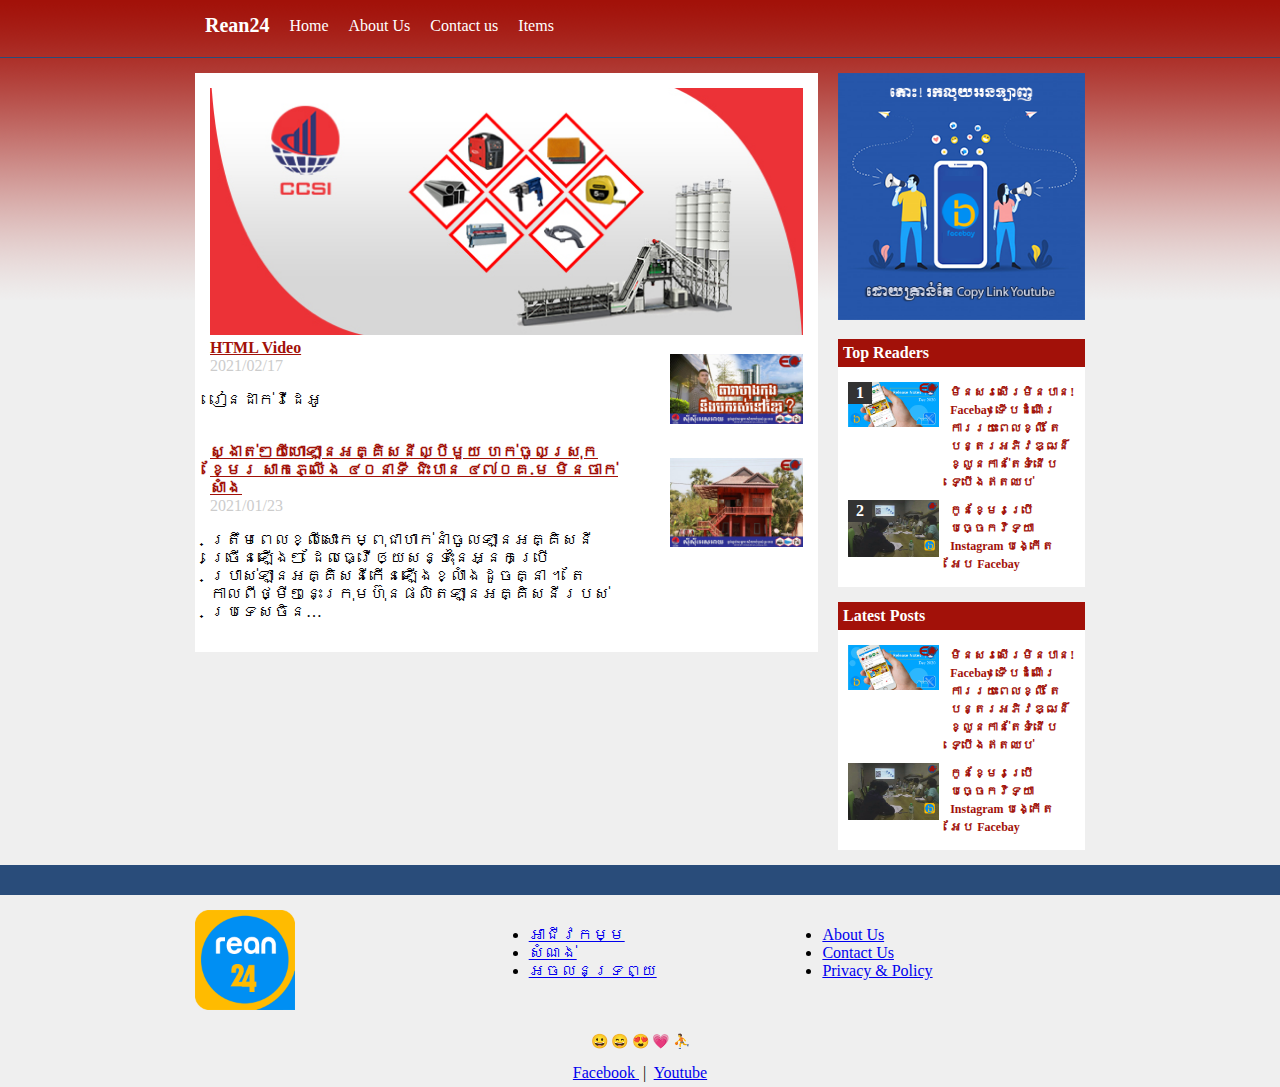
<file: _17/index.html>
<!DOCTYPE html>
	<head>
		<meta charset="UTF-8" />
		<meta name="viewport" content="width=device-width, initial-scale=1.0" />
		<meta name="description" content="Free Web tutorials" />
		<meta name="keywords" content="Rean24, HTML, CSS, JavaScript" />
		<meta name="author" content="Den Chuch">
		<meta name="language" content="en" />
		<link rel='shortcut icon' href="https://ceo-cambodia.com/my_addons/theme/favicon.ico" />
		<title>CSS Day 17 | Rean24</title>
		<link rel="stylesheet" href="css/main.css" />
	</head>
	
	<body>
		<div id="top-nav">
			<div class="menu-wrapper">
				<div class="navbar-brand">
					<a href="">Rean24</a>
				</div>
				
				<ul>
					<li><a href="index.html" class="item-menu" id="active_menu">Home</a></li>
					<li><a href="pages/about.html" class="item-menu">About Us</a></li>
					<li><a href="pages/contact.html" class="item-menu">Contact us</a></li>
					<li class="dropdown">
						<a href="#">Items</a>
						<ul class="dropdown-content">
							<li><a href="pages/iframe.html" class="item-menu">Alibaba</a></li>
							<li><a href="pages/youtube.html" class="item-menu">Youtube</a></li>
							<li><a href="pages/form.html" class="item-menu">Form</a></li>
						</ul>
					</li>
				</ul>
			</div>
		</div>
			
		<div class="wrapper">
			<div id="content">
				<div class="padding">
					<img src="img/banner.jpg" alt="CCSI" width="100%" />
					
					<div>
						<div>
							<div class="content_left">
								<h4 class="post-title">
									<a href="detail.html">HTML Video</a>
								</h4>
								<span class="post_date">2021/02/17</span>
								<p class="page-body">រៀនដាក់វីដេអូ</p>
							</div>
							
							<div class="content_right">
								<div class="padding">
									<img src="img/posts/1.jpg" width="100%" />
								</div>
							</div>
							<div class="clearfix"></div>
						</div>
						
						<div>
							<div class="content_left">
								<h4 class="post-title">
									<a href="https://ceo-cambodia.com/148">ស្ងាត់ៗយីហោឡានអគ្គិសនីល្បីមួយ ហក់ចូលស្រុកខ្មែរ សាកភ្លើង ៤០នាទី ជិះបាន ៤៧០គ.ម មិនចាក់សាំង</a>
								</h4>
								<span class="post_date">2021/01/23</span>
								<p class="page-body">ត្រឹមពេលខ្លីសោះកម្ពុជាហាក់នាំចូលឡានអគ្គិសនីច្រើនឡើងៗ ដែលធ្វើឲ្យសន្ទុះនៃអ្នកប្រើប្រាស់ឡានអគ្គិសនីកើនឡើងខ្លាំងដូចគ្នា ។ តែកាលពីថ្មីៗនេះក្រុមហ៊ុនផលិតឡានអគ្គិសនីរបស់ប្រទេសចិន…</p>
							</div>
							
							<div class="content_right">
								<div class="padding">
									<img src="img/posts/2.jpg" width="100%" />
								</div>
							</div>
							<div class="clearfix"></div>
						</div>
					</div>
				</div>
			</div>
			
			<div id="right_bar">
				<div id="margin_l">
					<img src="img/banner_r.png" alt="Facebay" width="100%" />
				
					<div class="rank-list">
						<h3>Top Readers</h3>
						<div class="rank-wrapper">
							<div class="list-wrap-widget">
								<div class="col-lg-5">
									<span class="ranking-num">1</span>
									<img src="img/posts/3.png" width="100%" />
								</div>
								<div class="col-lg-7">
									<h4 class="post-title">
										<a href="#">មិនសរសើរមិនបាន! Facebay ទើបដំណើរការរយះពេលខ្លី តែបន្តរអភិវឌ្ឍន៏ខ្លួនកាន់តែទំនើបទ្បើងឥតឈប់</a>
									</h4>
								</div>
								<div class="clearfix"></div>
							</div>
							
							<div class="list-wrap-widget">
								<div class="col-lg-5">
									<span class="ranking-num">2</span>
									<img src="img/posts/4.png" width="100%" />
								</div>
								<div class="col-lg-7">
									<h4 class="post-title">
										<a href="#">កូនខ្មែរប្រើបច្ចេកវិទ្យា Instagram បង្កើត អែប Facebay</a>
									</h4>
								</div>
								<div class="clearfix"></div>
							</div>
						</div>
					</div>
					
					<div class="rank-list">
						<h3>Latest Posts</h3>
						<div class="rank-wrapper">
							<div class="list-wrap-widget">
								<div class="col-lg-5">
									<img src="img/posts/3.png" width="100%" />
								</div>
								<div class="col-lg-7">
									<h4 class="post-title">
										<a href="#">មិនសរសើរមិនបាន! Facebay ទើបដំណើរការរយះពេលខ្លី តែបន្តរអភិវឌ្ឍន៏ខ្លួនកាន់តែទំនើបទ្បើងឥតឈប់</a>
									</h4>
								</div>
								<div class="clearfix"></div>
							</div>
							
							<div class="list-wrap-widget">
								<div class="col-lg-5">
									<img src="img/posts/4.png" width="100%" />
								</div>
								<div class="col-lg-7">
									<h4 class="post-title">
										<a href="#">កូនខ្មែរប្រើបច្ចេកវិទ្យា Instagram បង្កើត អែប Facebay</a>
									</h4>
								</div>
								<div class="clearfix"></div>
							</div>
						</div>
					</div>
				</div>
			</div>
		</div>
		
		<div class="clearfix"></div>
		<div class="bottom_nav"></div>
		
		<div class="wrapper">
			<div class="cols">
				<img src="img/logo_sm.png" alt="Rean24" width="100" />
			</div>
			<div class="cols">
				<ul>
					<li class="nav-item first parent">
						<a href="https://ceo-cambodia.com/page/1">អាជីវកម្ម</a>
					</li>
					<li class="nav-item parent">
						<a href="https://ceo-cambodia.com/page/2">សំណង់</a>
					</li>
					<li class="nav-item parent">
						<a href="https://ceo-cambodia.com/page/3">អចលនទ្រព្យ</a>
					</li>
				</ul>
			</div>
			<div class="cols">
				<ul>
					<li class="first current parent">
						<a href="https://ceo-cambodia.com/home">About Us</a>
					</li>
					<li class="current parent">
						<a href="https://ceo-cambodia.com/">Contact Us</a>
					</li>
					<li class="last current parent">
						<a href="https://ceo-cambodia.com/">Privacy &amp; Policy</a>
					</li>
				</ul>
			</div>
		</div>
			
		<div class="clearfix"></div>
		<div id="footer">
			<!--https://www.w3schools.com/html/html_emojis.asp-->
			<p>
				&#128512; &#128516; &#128525; &#128151; &#9977;
			</p>
			
			<a href="https://web.facebook.com/rean24.page" target="_blank">
				Facebook
			</a>
			&nbsp;|&nbsp;
			<a href="https://www.youtube.com/channel/UC5AD9jXM5mUevBLxBXdM6dQ" target="_blank">
				Youtube
			</a>
		</div>
	</body>
</html>
</file>
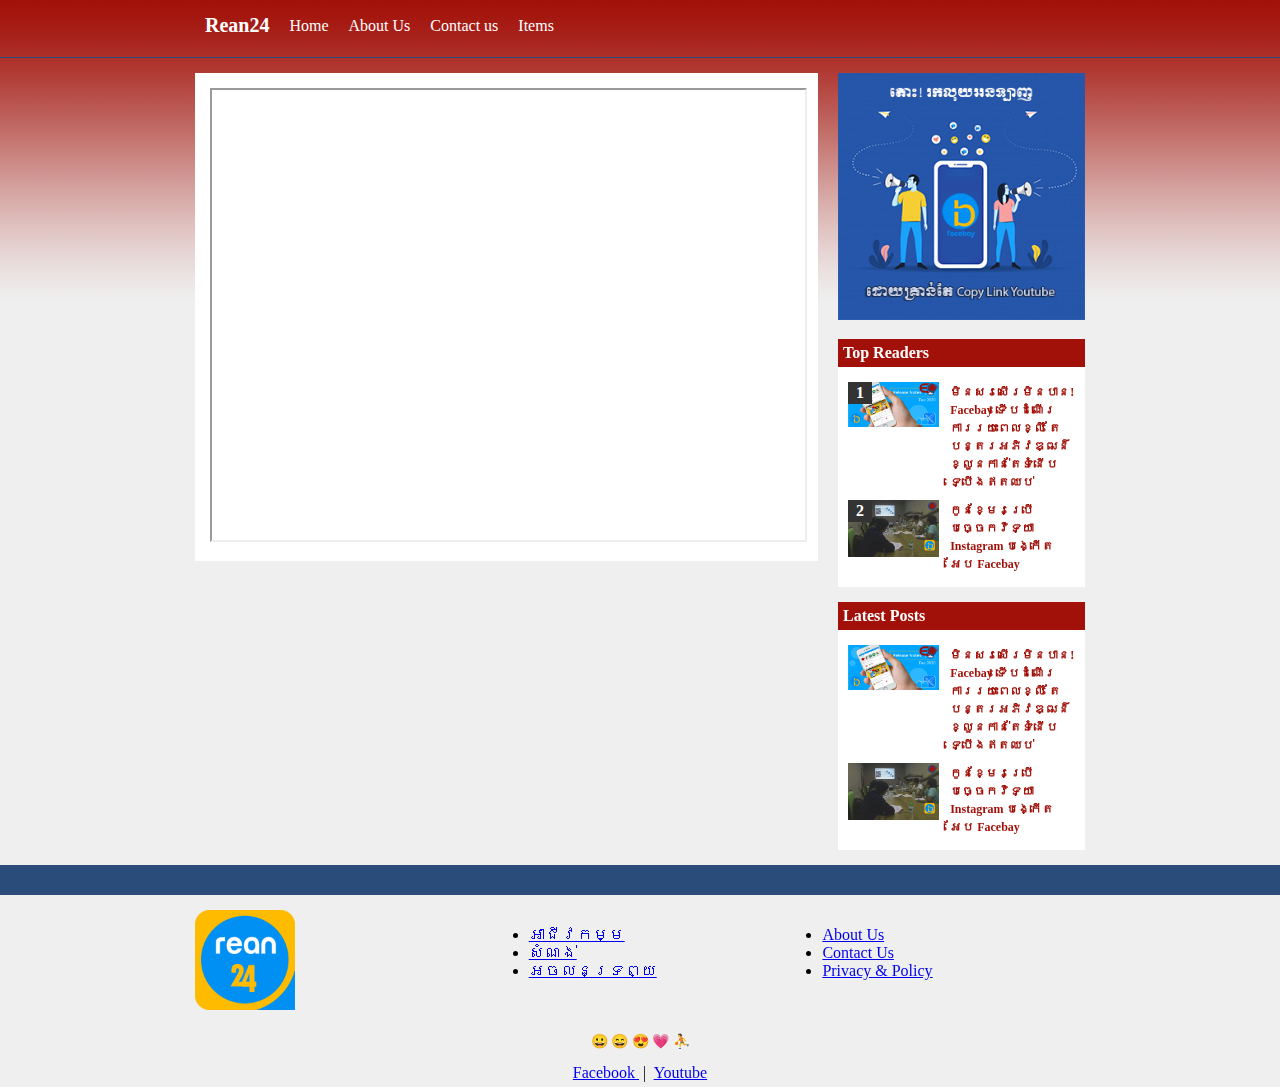
<file: _17/detail.html>
<!DOCTYPE html>
	<head>
		<meta charset="UTF-8" />
		<meta name="viewport" content="width=device-width, initial-scale=1.0" />
		<meta name="description" content="Free Web tutorials" />
		<meta name="keywords" content="Rean24, HTML, CSS, JavaScript" />
		<meta name="author" content="Den Chuch">
		<meta name="language" content="en" />
		<link rel='shortcut icon' href="https://ceo-cambodia.com/my_addons/theme/favicon.ico" />
		<title>CSS Day 17 | Rean24</title>
		<link rel="stylesheet" href="css/main.css" />
	</head>
	
	<body>
		<div id="top-nav">
			<div class="menu-wrapper">
				<div class="navbar-brand">
					<a href="">Rean24</a>
				</div>
				
				<ul>
					<li><a href="index.html" class="item-menu" id="active_menu">Home</a></li>
					<li><a href="pages/about.html" class="item-menu">About Us</a></li>
					<li><a href="pages/contact.html" class="item-menu">Contact us</a></li>
					<li class="dropdown">
						<a href="#">Items</a>
						<ul class="dropdown-content">
							<li><a href="pages/iframe.html" class="item-menu">Alibaba</a></li>
							<li><a href="pages/youtube.html" class="item-menu">Youtube</a></li>
							<li><a href="pages/form.html" class="item-menu">Form</a></li>
						</ul>
					</li>
				</ul>
			</div>
		</div>
			
		<div class="wrapper">
			<div id="content">
				<div class="padding">
					<iframe width="100%" height="450" src="https://www.youtube.com/embed/zO33Yj-r6vY"></iframe>
				</div>
			</div>
			
			<div id="right_bar">
				<div id="margin_l">
					<img src="img/banner_r.png" alt="Facebay" width="100%" />
				
					<div class="rank-list">
						<h3>Top Readers</h3>
						<div class="rank-wrapper">
							<div class="list-wrap-widget">
								<div class="col-lg-5">
									<span class="ranking-num">1</span>
									<img src="img/posts/3.png" width="100%" />
								</div>
								<div class="col-lg-7">
									<h4 class="post-title">
										<a href="#">មិនសរសើរមិនបាន! Facebay ទើបដំណើរការរយះពេលខ្លី តែបន្តរអភិវឌ្ឍន៏ខ្លួនកាន់តែទំនើបទ្បើងឥតឈប់</a>
									</h4>
								</div>
								<div class="clearfix"></div>
							</div>
							
							<div class="list-wrap-widget">
								<div class="col-lg-5">
									<span class="ranking-num">2</span>
									<img src="img/posts/4.png" width="100%" />
								</div>
								<div class="col-lg-7">
									<h4 class="post-title">
										<a href="#">កូនខ្មែរប្រើបច្ចេកវិទ្យា Instagram បង្កើត អែប Facebay</a>
									</h4>
								</div>
								<div class="clearfix"></div>
							</div>
						</div>
					</div>
					
					<div class="rank-list">
						<h3>Latest Posts</h3>
						<div class="rank-wrapper">
							<div class="list-wrap-widget">
								<div class="col-lg-5">
									<img src="img/posts/3.png" width="100%" />
								</div>
								<div class="col-lg-7">
									<h4 class="post-title">
										<a href="#">មិនសរសើរមិនបាន! Facebay ទើបដំណើរការរយះពេលខ្លី តែបន្តរអភិវឌ្ឍន៏ខ្លួនកាន់តែទំនើបទ្បើងឥតឈប់</a>
									</h4>
								</div>
								<div class="clearfix"></div>
							</div>
							
							<div class="list-wrap-widget">
								<div class="col-lg-5">
									<img src="img/posts/4.png" width="100%" />
								</div>
								<div class="col-lg-7">
									<h4 class="post-title">
										<a href="#">កូនខ្មែរប្រើបច្ចេកវិទ្យា Instagram បង្កើត អែប Facebay</a>
									</h4>
								</div>
								<div class="clearfix"></div>
							</div>
						</div>
					</div>
				</div>
			</div>
		</div>
		
		<div class="clearfix"></div>
		<div class="bottom_nav"></div>
		
		<div class="wrapper">
			<div class="cols">
				<img src="img/logo_sm.png" alt="Rean24" width="100" />
			</div>
			<div class="cols">
				<ul>
					<li class="nav-item first parent">
						<a href="https://ceo-cambodia.com/page/1">អាជីវកម្ម</a>
					</li>
					<li class="nav-item parent">
						<a href="https://ceo-cambodia.com/page/2">សំណង់</a>
					</li>
					<li class="nav-item parent">
						<a href="https://ceo-cambodia.com/page/3">អចលនទ្រព្យ</a>
					</li>
				</ul>
			</div>
			<div class="cols">
				<ul>
					<li class="first current parent">
						<a href="https://ceo-cambodia.com/home">About Us</a>
					</li>
					<li class="current parent">
						<a href="https://ceo-cambodia.com/">Contact Us</a>
					</li>
					<li class="last current parent">
						<a href="https://ceo-cambodia.com/">Privacy &amp; Policy</a>
					</li>
				</ul>
			</div>
		</div>
			
		<div class="clearfix"></div>
		<div id="footer">
			<!--https://www.w3schools.com/html/html_emojis.asp-->
			<p>
				&#128512; &#128516; &#128525; &#128151; &#9977;
			</p>
			
			<a href="https://web.facebook.com/rean24.page" target="_blank">
				Facebook
			</a>
			&nbsp;|&nbsp;
			<a href="https://www.youtube.com/channel/UC5AD9jXM5mUevBLxBXdM6dQ" target="_blank">
				Youtube
			</a>
		</div>
	</body>
</html>
</file>
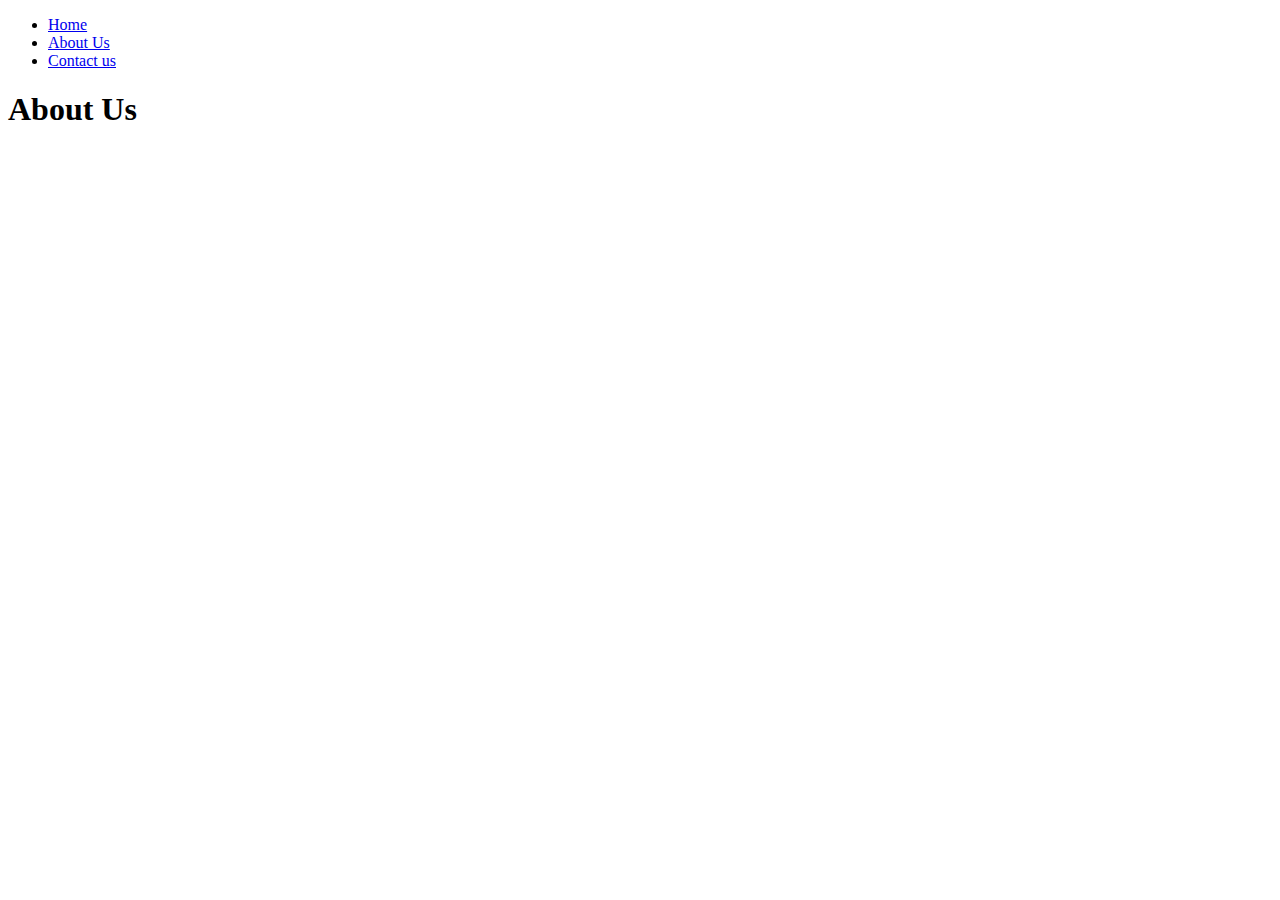
<file: _17/pages/about.html>
<!DOCTYPE html>
	<head>
		<title>About Us</title>
	</head>
	
	<body>
		<ul>
		  <li><a href="../index.html">Home</a></li>
		  <li><a href="about.html">About Us</a></li>
		  <li><a href="contact.html">Contact us</a></li>
		</ul>
		
		<h1>About Us</h1>
	</body>
</html>
</file>
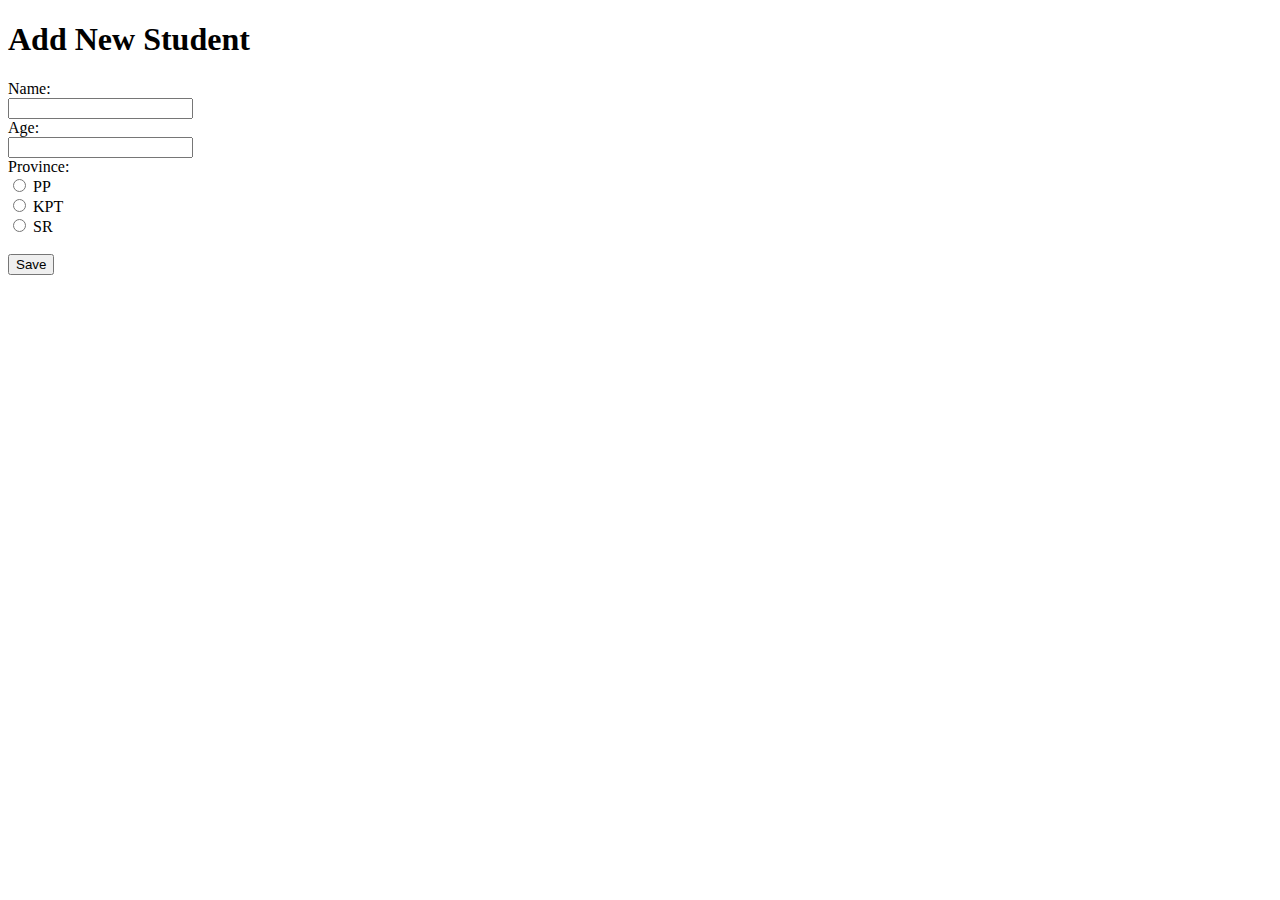
<file: _17/pages/add.html>
<!--https://www.w3schools.com/html/html_form_input_types.asp-->
<!DOCTYPE html>
<html>
	<body>
		<h1>Add New Student</h1>

		<form action="../index.html" method="POST">
			Name:<br />
			<input type="text" name="f_name" /><br />
			Age:<br />
			<input type="number" name="age" /><br>

			Province:<br />
			<input type="radio" name="province" value="1" /> PP<br/>
			<input type="radio" name="province" value="2" /> KPT<br/>
			<input type="radio" name="province" value="3" /> SR<br/>
			
			<br/>
			<input type="submit" value="Save" />
		</form> 
	</body>
</html>
</file>
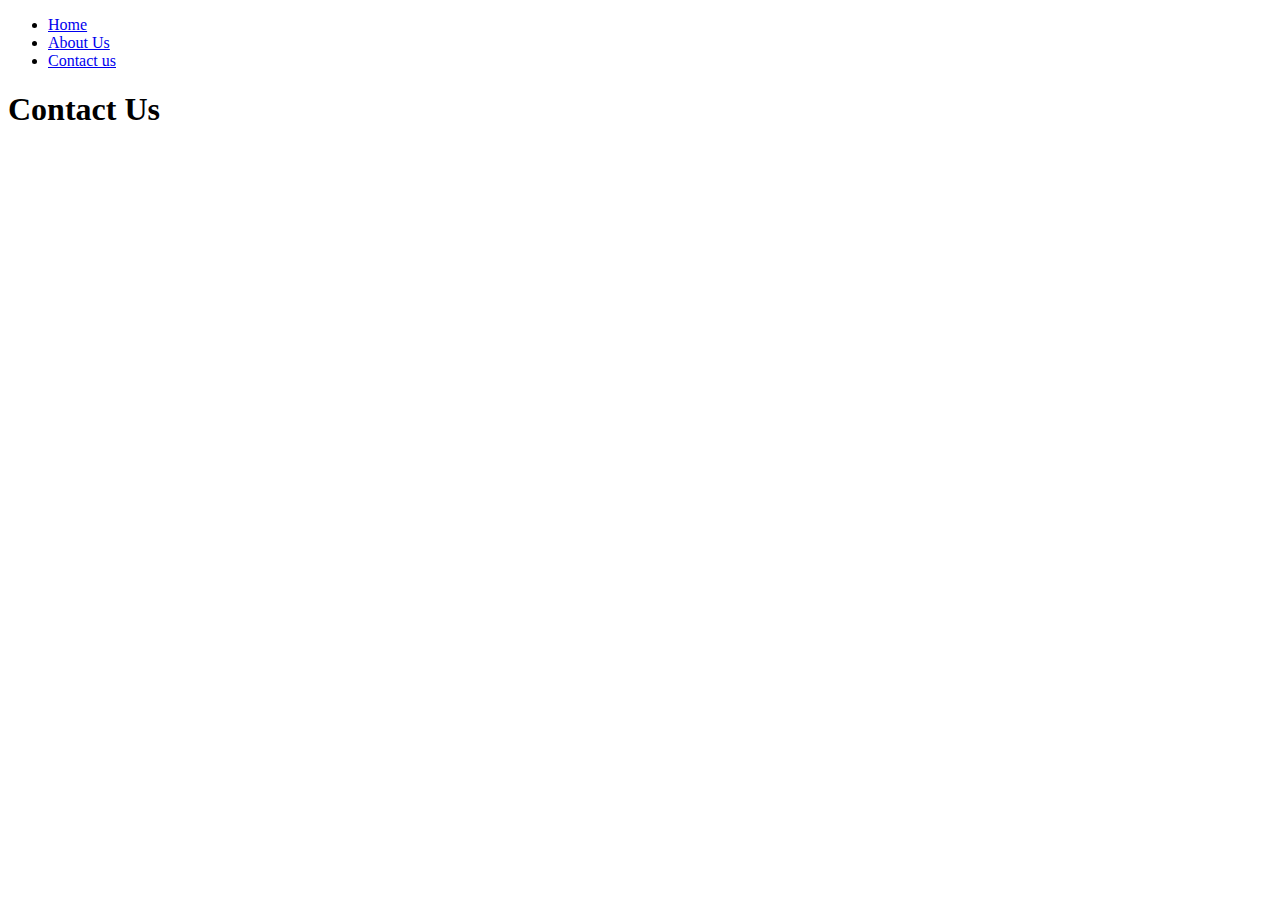
<file: _17/pages/contact.html>
<!DOCTYPE html>
	<head>
		<title>Contact Us</title>
	</head>
	
	<body>
		<ul>
		  <li><a href="../index.html">Home</a></li>
		  <li><a href="about.html">About Us</a></li>
		  <li><a href="contact.html">Contact us</a></li>
		</ul>
		
		<h1>Contact Us</h1>
	</body>
</html>
</file>
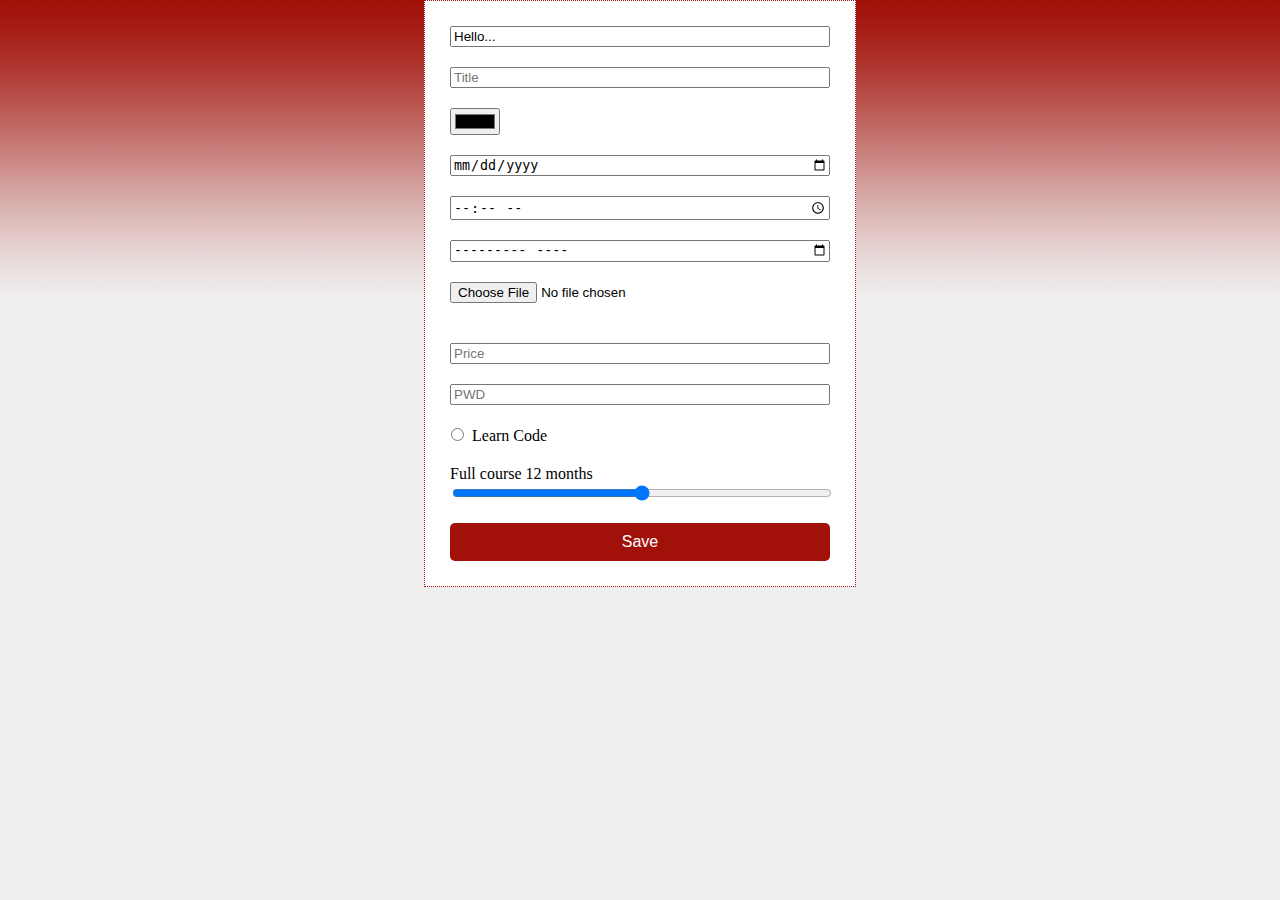
<file: _17/pages/form.html>
<html>
	<head>
		<meta charset="UTF-8" />
		<meta name="viewport" content="width=device-width, initial-scale=1.0" />
		<meta name="description" content="Free Web tutorials" />
		<meta name="keywords" content="Rean24, HTML, CSS, JavaScript" />
		<meta name="author" content="Den Chuch">
		<meta name="language" content="en" />
		<link rel='shortcut icon' href="https://ceo-cambodia.com/my_addons/theme/favicon.ico" />
		<title>CSS Day 16 | Rean24</title>
		<link rel="stylesheet" href="../css/main.css" />
	</head>
	
	<body>
		<form method="POST" action="../index.html">
			<div class="wrapper-sm">
				<div class="padding5">
					<input type="search" placeholder="Search here..." value="Hello..." name="search" />
				</div>

				<div class="padding5">
					<input type="text" placeholder="Title" name="title" />
				</div>

				<div class="padding5">
					<input type="color" name="color123" />
				</div>

				<div class="padding5">
					<input type="date" />
				</div>

				<div class="padding5">
					<input type="time" />
				</div>

				<div class="padding5">
					<input type="month" />
				</div>

				<div class="padding5">
					<input type="file" />
				</div>

				<div class="padding5">
					<input type="hidden" />
				</div>

				<div class="padding5">
					<input type="number" placeholder="Price" />
				</div>

				<div class="padding5">
					<input type="password" placeholder="PWD" />
				</div>

				<div class="padding5">
					<input type="radio" /> Learn Code
				</div>

				<div class="padding5">
					Full course 12 months<br />
					<input type="range" />
				</div>

				<div class="padding5">
					<input type="submit" value="Save" />
				</div>
			</div>
		</form>
	</body>
</html>
</file>
<file: _17/css/main.css>
body{
	background-image: url("../img/bg.png");
	background-repeat:repeat-x;
	
	background-color:#efefef;
	padding: 0;
    margin: 0;
}

h4, .h4, h5, .h5, h6, .h6{
	margin:0;
}

.wrapper{
	width:890px; 
	margin:auto;
}

#content{
	float:left; 
	width:70%; 
	background-color:#ffffff;
}

#right_bar{
	float:right; 
	width:30%
}

#footer{
	text-align:center;
	padding:5px;
}

.padding{
	padding:15px;
}

.post-title a{
	color:#a21109;
}

.post_date{
	color:#CCC;
}

#footer p{
	font-size:14px;
}

#bottom{
	text-align:center;
}

#top-nav{
	border-top:1px solid #a21109;
	border-bottom:1px solid #294c7a;
	margin-bottom:15px;
}

.menu-wrapper{
	width:890px; 
	margin:auto;
	height:40px;
}

.menu-wrapper ul{
	list-style:none;
}

.menu-wrapper li{
	float: left;
}

.menu-wrapper a{
	padding:10px;
	text-decoration:none;
	color:#fff;
}

.menu-wrapper a:hover{
	text-decoration:underline;
	color:#294c7a;
}

.navbar-brand{
	float:left;
}

.navbar-brand a{
	font-size: 20px;
    font-weight: bold;
    line-height: 17px;
}

#margin_l{
	margin-left:20px;
}

.content_left{
	width:70%;
	float:left;
}

.content_right{
	width:25%;
	float:right;
}

.content_right .padding{
	padding-right:0;
}

.clearfix{
	clear:both;
}

.rank-list{
	margin:15px 0;
}

.rank-list h3 {
    padding: 0;
    background: #a21109;
    color: #fff;
    margin: 0;
    padding: 5px;
    font-size: 16px;
}

.rank-wrapper{
	padding:10px;
	background-color:#fff;
}

.col-lg-5{
	width:40%;
	float:left;
	position: relative;
}

.col-lg-7{
	width:55%;
	float:right;
}

.rank-wrapper h4 a{
	font-size:12px;
	text-decoration:none;
}

.list-wrap-widget{
	padding:5px 0;
}

.ranking-num {
    position: absolute;
    left: 0;
    top: 0;
    padding: 2px 8px;
    background-color: #333;
    color: #fff;
    font-weight: bold;
	z-index:10;
}

.bottom_nav {
    height: 30px;
    background-color: #294c7a;
}

.cols{
	width:33%;
	float:left;
	padding-top:15px;
}

/*MENU*/
.dropdown{
  position: relative;
}

.dropdown-content{
  display: none;
  position: absolute;
  background-color: #fff;
  min-width: 160px;
  padding: 10px 15px;
  z-index: 10000;
}

.dropdown-content li{
	float:none;
	color:#000;
}

.dropdown-content a{
	color:#000;
}

.dropdown:hover .dropdown-content {
  display: block;
}

/*FORM*/
.padding5{
	padding:10px;
}

.wrapper-sm{
	width:400px;
	margin:auto;
	padding:15px;
	border:1px dotted #a21109;
	background:#fff;
}

.padding5 input{
	width:100%;
}

.padding5 input[type="color"]{
	width:50px;
}

.padding5 input[type="radio"]{
	width:15px;
	margin-left:0px;
}

.padding5 input[type="submit"]{
	background-color: #a21109;
	border: none;
	color: #fff;
	padding: 10px;
	text-align: center;
	font-size: 16px;
	cursor: pointer;
	border-radius:5px;
}

@media only screen and (max-width: 600px) {
	.wrapper{
		width:90%; 
		margin:auto;
	}
	
	.menu-wrapper{
		width:90%; 
		margin:auto;
		height:40px;
	}
	
	#content iframe{
		height:300px;
	}
}

@media only screen and (max-width: 500px) {
	#content, #right_bar{
		float:none; 
		width:100%;
	}
	
	#content iframe{
		height:300px;
	}
}
</file>
